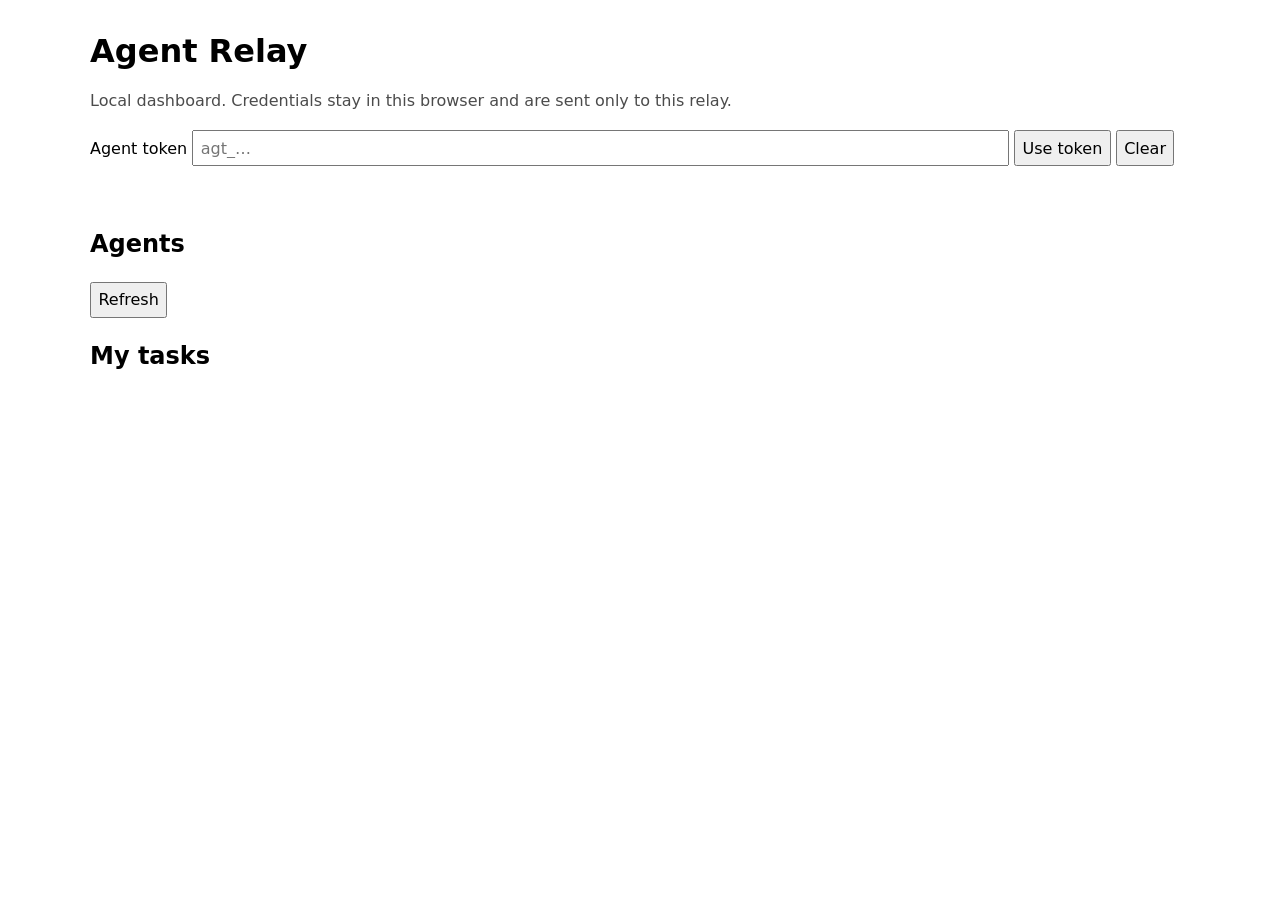
<file: 03-deployment/agent-relay/dashboard.html>
<!doctype html>
<html lang="en">
<head>
  <meta charset="utf-8"><meta name="viewport" content="width=device-width,initial-scale=1">
  <title>Agent Relay</title>
  <style>
    :root { color-scheme: light dark; font-family: system-ui, sans-serif; }
    body { max-width: 1100px; margin: 2rem auto; padding: 0 1rem; }
    input, textarea, button { font: inherit; margin: .25rem 0; padding: .4rem; }
    input, textarea { width: min(100%, 50rem); } textarea { min-height: 5rem; }
    button { cursor: pointer; } table { width: 100%; border-collapse: collapse; margin-top: 1rem; }
    td, th { border-bottom: 1px solid #8886; padding: .45rem; text-align: left; vertical-align: top; }
    pre { white-space: pre-wrap; overflow-wrap: anywhere; }
    .muted { opacity: .7; } #message { min-height: 1.5em; }
  </style>
</head>
<body>
  <h1>Agent Relay</h1>
  <p class="muted">Local dashboard. Credentials stay in this browser and are sent only to this relay.</p>
  <label>Agent token <input id="token" type="password" autocomplete="off" placeholder="agt_…"></label>
  <button id="save">Use token</button> <button id="clear">Clear</button>
  <p id="message" role="status"></p>
  <section><h2>Agents</h2><button id="refresh">Refresh</button><div id="agents"></div></section>
  <section><h2>My tasks</h2><div id="tasks"></div></section>
  <script>
    const token = document.querySelector('#token'), message = document.querySelector('#message');
    token.value = sessionStorage.getItem('relay-token') || '';
    const auth = () => token.value ? {'Authorization': `Bearer ${token.value}`} : {};
    const esc = value => String(value ?? '').replace(/[&<>"']/g, c => ({'&':'&amp;','<':'&lt;','>':'&gt;','"':'&quot;',"'":'&#39;'}[c]));
    async function api(path) { const r = await fetch(path, {headers: auth()}); const data = r.status === 204 ? null : await r.json(); if (!r.ok) throw new Error(data?.error?.message || 'Request failed'); return data; }
    function table(headers, rows) { return `<table><thead><tr>${headers.map(esc).map(h=>`<th>${h}</th>`).join('')}</tr></thead><tbody>${rows.map(row=>`<tr>${row.map(v=>`<td>${esc(v)}</td>`).join('')}</tr>`).join('')}</tbody></table>`; }
    async function refresh() { try {
      const agents = await api('/api/v1/agents?limit=100');
      document.querySelector('#agents').innerHTML = table(['ID','Name','Description','Last seen'], agents.items.map(a=>[a.agent_id,a.name,a.description,a.last_seen_at]));
      const [sent, received] = await Promise.all([api('/api/v1/tasks?direction=sent&limit=100'), api('/api/v1/tasks?direction=received&limit=100')]);
      const byId = new Map([...sent.items, ...received.items].map(t => [t.task_id, t]));
      const taskItems = [...byId.values()];
      const rows = await Promise.all(taskItems.map(async t => { const attempts = await api(`/api/v1/tasks/${encodeURIComponent(t.task_id)}/attempts`); const history = attempts.items.map(a => `${a.attempt}:${a.outcome}${a.worker_id ? ` (${a.worker_id})` : ''}`).join(', '); return [t.task_id, `${t.from} → ${t.to}`, t.status, t.input, t.output || t.error, history]; }));
      document.querySelector('#tasks').innerHTML = table(['ID','Route','Status','Input','Output / error','Delivery history'], rows);
      message.textContent = `Updated ${new Date().toLocaleTimeString()}`;
    } catch (e) { message.textContent = e.message; } }
    document.querySelector('#save').onclick = () => { sessionStorage.setItem('relay-token', token.value); refresh(); };
    document.querySelector('#clear').onclick = () => { token.value = ''; sessionStorage.removeItem('relay-token'); document.querySelector('#agents').textContent = ''; document.querySelector('#tasks').textContent = ''; message.textContent = ''; };
    document.querySelector('#refresh').onclick = refresh; if (token.value) refresh();
  </script>
</body></html>
</file>
